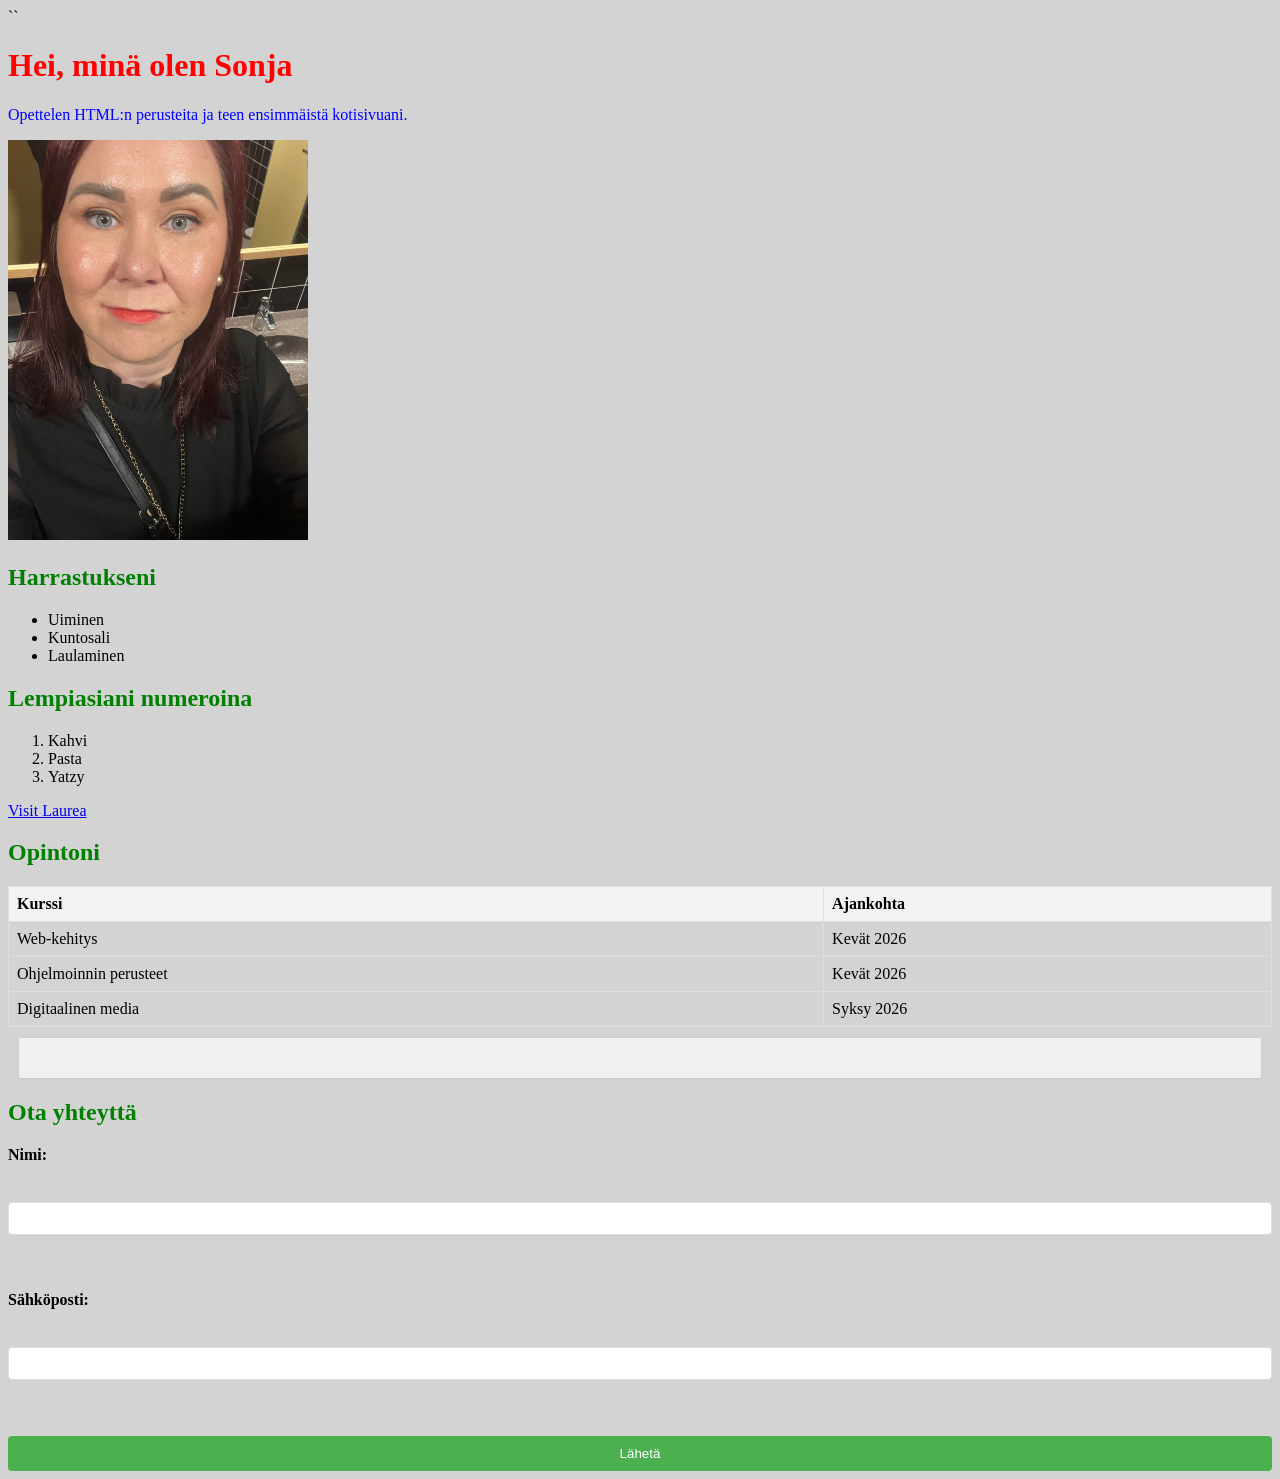
<file: index.html>
<!DOCTYPE html>
<html>
<head>
  <title>Testi</title>
  <link rel="stylesheet" href="styles.css">
<style>
  h2 {
    color: green;
  }

  p {
    font-size: 16px;
  }
</style>
``

</head>
<body>
  <h1 style="color: red;">Hei, minä olen Sonja</h1>
  <p>Opettelen HTML:n perusteita ja teen ensimmäistä kotisivuani.</p>
<img src="sonja.jpg" alt="Kuva minusta" width="300">
<h2>Harrastukseni</h2>

<ul>
  <li>Uiminen</li>
  <li>Kuntosali</li>
  <li>Laulaminen</li>
</ul>


<h2>Lempiasiani numeroina</h2>
<ol>
  <li>Kahvi</li>
  <li>Pasta</li>
  <li>Yatzy</li>
</ol>

<a href="https://www.laurea.fi">Visit Laurea</a>

<h2>Opintoni</h2>

<table>
  <tr>
    <th>Kurssi</th>
    <th>Ajankohta</th>
  </tr>
  <tr>
    <td>Web-kehitys</td>
    <td>Kevät 2026</td>
  </tr>
  <tr>
    <td>Ohjelmoinnin perusteet</td>
    <td>Kevät 2026</td>
  </tr>
  <tr>
    <td>Digitaalinen media</td>
    <td>Syksy 2026</td>
  </tr>
</table>
<div class="content-box"></div>
<h2>Ota yhteyttä</h2>



<form>
    <label for="name">Nimi:</label><br>
    <input type="text" id="name" name="name"><br><br>

    <label for="email">Sähköposti:</label><br>
    <input type="email" id="email" name="email"><br><br>

    <input type="submit" value="Lähetä">
  </form>


</body>
</html>
</file>
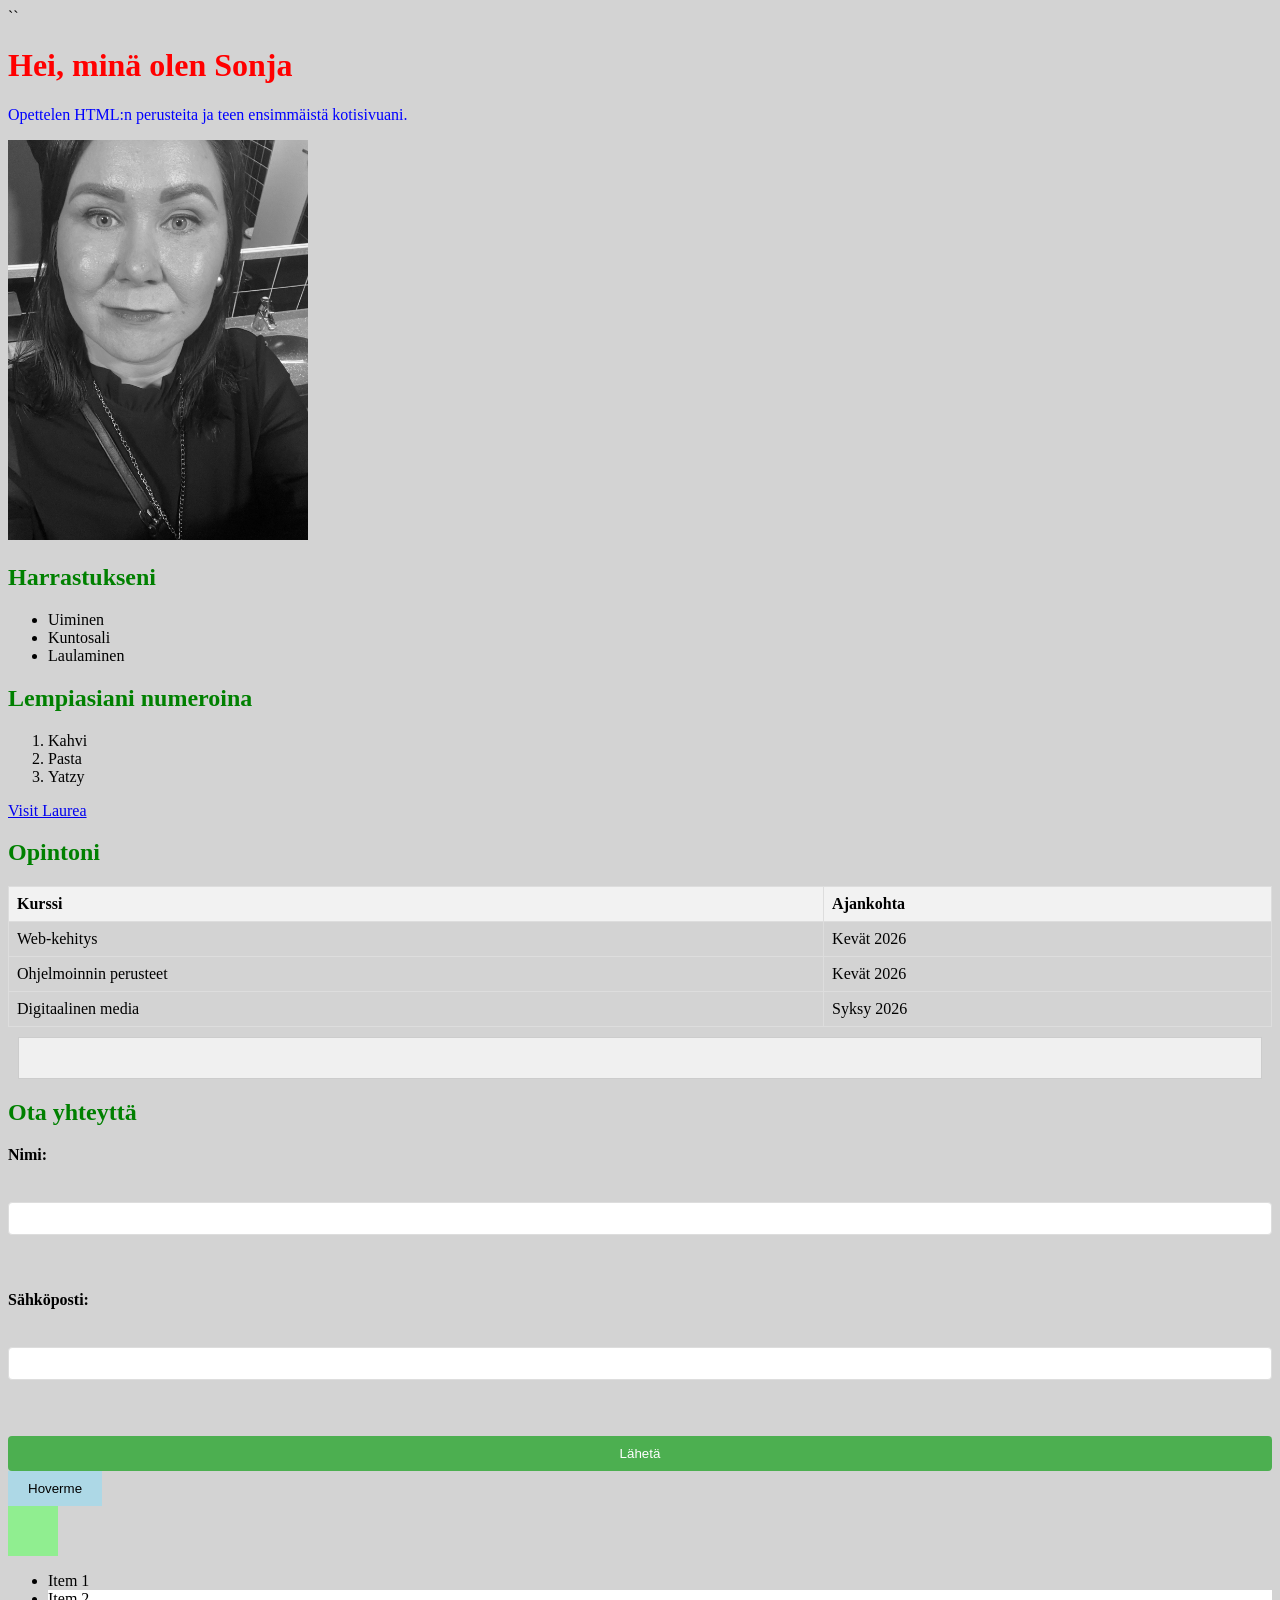
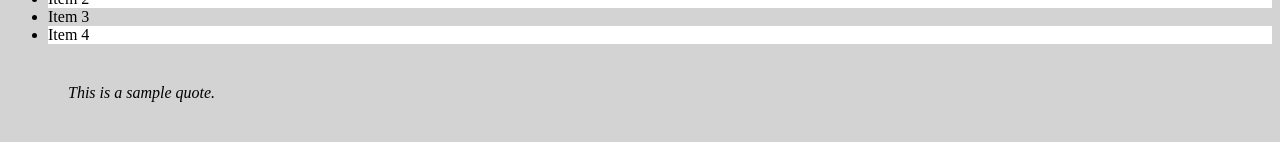
<file: WS03_CSS_advanced/index.html>
<!DOCTYPE html>
<html>
<head>
  <title>Testi</title>
  <link rel="stylesheet" href="styles.css">
<style>
  
   .transition-button {
      background-color: lightblue;
      padding: 10px 20px;
      border: none;
      cursor: pointer;
      transition: background-color 0.3s ease;
    }

    .transition-button:hover {
      background-color: lightcoral;
    }

  h2 {
    color: green;
  }

  p {
    font-size: 16px;
  }/* ✅ TASK 2: CSS Animation */
.animation-box {
  width: 50px;
  height: 50px;
  background-color: lightgreen;
  position: relative;
  animation: move 2s infinite alternate;
}

@keyframes move {
  from {
    left: 0;
  }
  to {
    left: 100px;
  }
}
/* ✅ TASK 3: CSS Pseudo-classes */

.pseudo-list li:nth-child(odd) {
  background-color: lightgray;
}

.pseudo-list li:nth-child(even) {
  background-color: white;
}
/* Task 4: CSS Filters */

.filter-image {
  filter: grayscale(100%);
  transition: filter 0.3s ease;
}

.filter-image:hover {
  filter: grayscale(0%);
}
/* Task 5: CSS Pseudo-elements */
.quote {
  position: relative;
  padding-left: 40px;
  font-style: italic;
  margin: 40px 20px;
  max-width: 600px;
}

.quote::before {
  content: "'";
  position: absolute;
  left: 0;
  top: -10px;
  font-size: 40px;
  color: lightgray;
}


</style>
``

</head>
<body>
  <h1 style="color: red;">Hei, minä olen Sonja</h1>
  <p>Opettelen HTML:n perusteita ja teen ensimmäistä kotisivuani.</p>
<img src="./images/sonja.jpg" alt="Kuva minusta" width="300"class="filter-image">
<h2>Harrastukseni</h2>

<ul>
  <li>Uiminen</li>
  <li>Kuntosali</li>
  <li>Laulaminen</li>
</ul>


<h2>Lempiasiani numeroina</h2>
<ol>
  <li>Kahvi</li>
  <li>Pasta</li>
  <li>Yatzy</li>
</ol>

<a href="https://www.laurea.fi">Visit Laurea</a>

<h2>Opintoni</h2>

<table>
  <tr>
    <th>Kurssi</th>
    <th>Ajankohta</th>
  </tr>
  <tr>
    <td>Web-kehitys</td>
    <td>Kevät 2026</td>
  </tr>
  <tr>
    <td>Ohjelmoinnin perusteet</td>
    <td>Kevät 2026</td>
  </tr>
  <tr>
    <td>Digitaalinen media</td>
    <td>Syksy 2026</td>
  </tr>
</table>
<div class="content-box"></div>
<h2>Ota yhteyttä</h2>



<form>
    <label for="name">Nimi:</label><br>
    <input type="text" id="name" name="name"><br><br>

    <label for="email">Sähköposti:</label><br>
    <input type="email" id="email" name="email"><br><br>

    <input type="submit" value="Lähetä">
  </form>
<button class="transition-button">Hoverme</button>
<div class="animation-box"></div>
<!-- ✅ TASK 3: Pseudo-classes -->
<ul class="pseudo-list">
  <li>Item 1</li>
  <li>Item 2</li>
  <li>Item 3</li>
  <li>Item 4</li>
</ul>
<!-- Task 5: CSS Pseudo-elements -->
<blockquote class="quote">
  This is a sample quote.
</blockquote>
</body>
</html>
</file>
<file: styles.css>
body {
  background-color: #f5f5f5;
}

table {
  width: 100%;
}

form {
  margin-top: 20px;
}

/* Task 2: Text and Background styling */

p {
  color: blue;
}

body {
  background-color: lightgray;
}

h1 {
  font-size: 2em;
}

/* Task 3: Padding and Margin */

.content-box {
  padding: 20px;
  margin: 10px;
  background-color: #f0f0f0;
  border: 1px solid #ccc;
}
/* Task 4: Table styling */

table {
  width: 100%;
  border-collapse: collapse;
}

th, td {
  border: 1px solid #ddd;
  padding: 8px;
  text-align: left;
}

th {
  background-color: #f2f2f2;
}/* Task 4: Form styling */

form {
  display: flex;
  flex-direction: column;
  gap: 10px;
}

label {
  font-weight: bold;
}

input[type="text"],
input[type="email"] {
  padding: 8px;
  border: 1px solid #ddd;
  border-radius: 4px;
}

input[type="submit"] {
  background-color: #4CAF50;
  color: white;
  padding: 10px;
  border: none;
  border-radius: 4px;
  cursor: pointer;
}

input[type="submit"]:hover {
  background-color: #45a049;
}
</file>
<file: WS03_CSS_advanced/styles.css>
body {
  background-color: #f5f5f5;
}

table {
  width: 100%;
}

form {
  margin-top: 20px;
}

/* Task 2: Text and Background styling */

p {
  color: blue;
}

body {
  background-color: lightgray;
}

h1 {
  font-size: 2em;
}

/* Task 3: Padding and Margin */

.content-box {
  padding: 20px;
  margin: 10px;
  background-color: #f0f0f0;
  border: 1px solid #ccc;
}
/* Task 4: Table styling */

table {
  width: 100%;
  border-collapse: collapse;
}

th, td {
  border: 1px solid #ddd;
  padding: 8px;
  text-align: left;
}

th {
  background-color: #f2f2f2;
}/* Task 4: Form styling */

form {
  display: flex;
  flex-direction: column;
  gap: 10px;
}

label {
  font-weight: bold;
}

input[type="text"],
input[type="email"] {
  padding: 8px;
  border: 1px solid #ddd;
  border-radius: 4px;
}

input[type="submit"] {
  background-color: #4CAF50;
  color: white;
  padding: 10px;
  border: none;
  border-radius: 4px;
  cursor: pointer;
}

input[type="submit"]:hover {
  background-color: #45a049;
}
</file>
